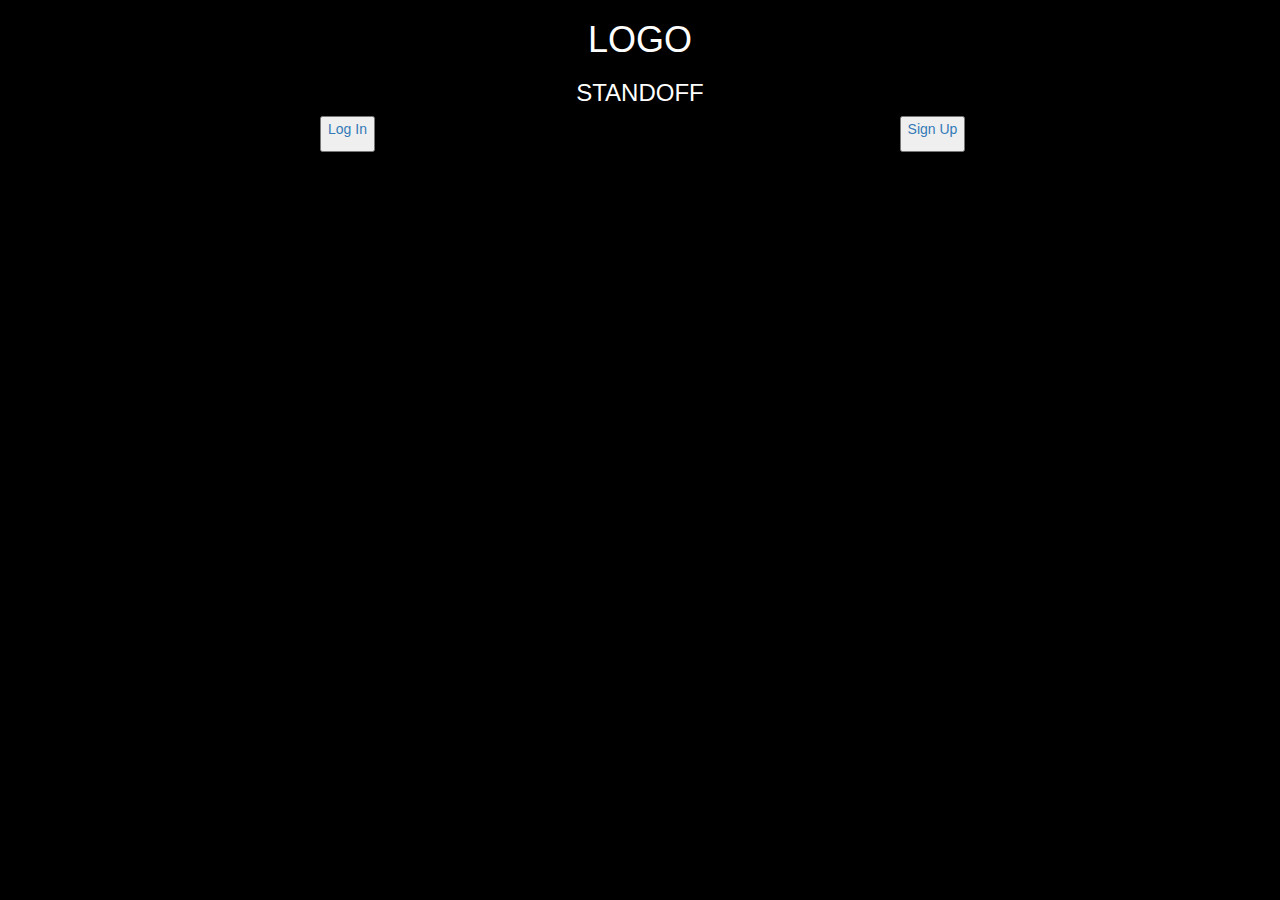
<file: Stand-Off/Main Page/index.html>
<!DOCTYPE html>
<html lang="en" dir="ltr">
  <head>
    <meta charset="utf-8">
    <link rel="stylesheet" href="work.css">
    <title></title>
    <!-- Latest compiled and minified CSS -->
<link rel="stylesheet" href="https://maxcdn.bootstrapcdn.com/bootstrap/3.3.7/css/bootstrap.min.css" integrity="sha384-BVYiiSIFeK1dGmJRAkycuHAHRg32OmUcww7on3RYdg4Va+PmSTsz/K68vbdEjh4u" crossorigin="anonymous">

  </head>
  <body style="background-color:black;">


    <div class="container">
<!--Start  -->

<div style="text-align:center;"> <h1 style="color:white;">LOGO</h1>
<h3 style="color:white;">STANDOFF</h3>
</div>
<!-- body -->
<div class="row" style="text-align:center;">
      <div class="col-md-6">
        <button class="style"><a href="Standoff.html"><p>Log In</p><a/></button>
      </div>
      <div class="col-md-6">
        <button class="style"><a href="Standoff.html"><p>Sign Up</p><a/></button>
      </div>
</div>
    <div class="page">

    </div>
<!-- End -->



  </div>
</div>
  </body>
</html>
</file>
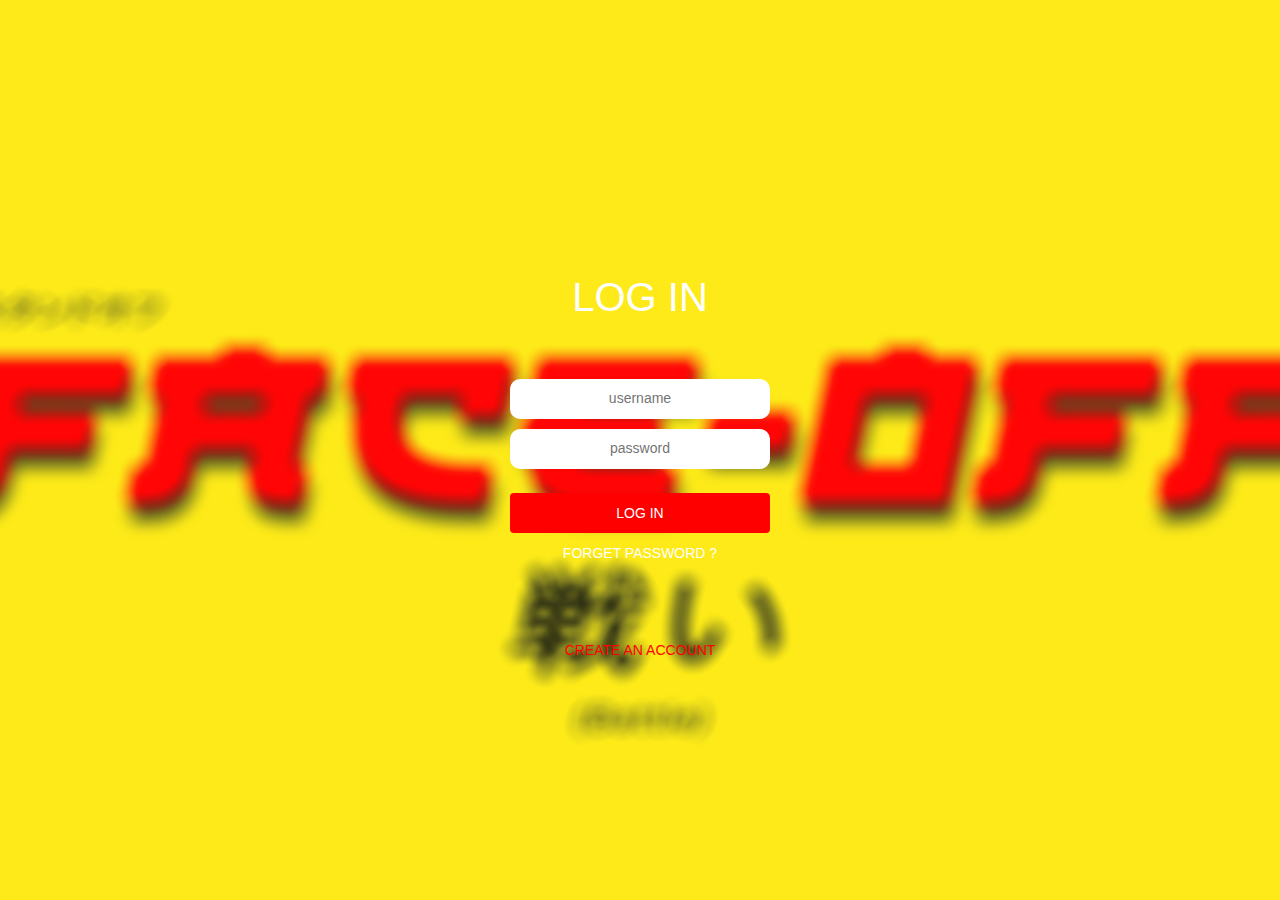
<file: Stand-Off/Sign Up/Standoff.html>
<!DOCTYPE html>
<html lang="en" dir="ltr">
  <head>
    <meta charset="utf-8">
    <title>Login Form</title>
    <link rel="stylesheet" href="style.css">
    <!-- Latest compiled and minified CSS -->
<link rel="stylesheet" href="https://maxcdn.bootstrapcdn.com/bootstrap/3.3.7/css/bootstrap.min.css" integrity="sha384-BVYiiSIFeK1dGmJRAkycuHAHRg32OmUcww7on3RYdg4Va+PmSTsz/K68vbdEjh4u" crossorigin="anonymous">

  </head>
  <body style="background-color:#000000;">

     <div class="container">

       <h1 >LOG IN</h1>


       <form action="index.html" method="post">
         <div class="tbox">
           <input type="text" placeholder="username" value="">
         </div>


         <div class="tbox">
           <input type="password" placeholder="password" value="">
         </div>


         <input class="btn" type="submit" name="" value="LOG IN">


       </form>
        <a class="b1" href="#">FORGET PASSWORD ?</a>
        <a class="b2" href="#">CREATE AN ACCOUNT</a>

     </div>




  </body>
</html>
</file>
<file: Stand-Off/Main Page/work.css>
body{
  background-color: black;
  background-image: url(https://thumbs.gfycat.com/FreshPinkChimneyswift-size_restricted.gif);
  background-repeat: no-repeat;
  background-attachment: fixed;
  background-position: center;

margin: 0;
padding: 0;
font-family: "Montserrat",sans-serif;

}
.class{
    display: block;
    width: 260px;
    padding: 10px 0;
    text-decoration: none;
    color: white;
    text-align: center;
    margin: auto;
    transition: 0.4s all;
  
}
</file>
<file: Stand-Off/Sign Up/style.css>
body{
  background-color: black;
  background-image: url('faceoff.jpg');
  background-repeat: no-repeat;
  background-attachment: fixed;
  background-position: center;

margin: 0;
padding: 0;
font-family: "Montserrat",sans-serif;

}

.container{
  width: 360px;
  height: 600px;
  background: url();
  position: absolute;
  top: 50%;
  left: 50%;
  transform: translate(-50%, -50%);
  color: white;
  text-align: center;
}

.container h1{
  font-size: 40px;
  margin-top: 125px;
  margin-bottom: 60px;
}

.tbox{
  width: 260px;
  height: 40px;
  background: white;
  border-radius: 10px;
  margin: 10px auto;
}
.tbox input{
  background: none;
  border: none;
  outline: none;
  text-align: center;
  width: 90%;
  line-height: 37px;
  font-family: "Montserrat",sans-serif;
  font-size: 14px;
  color: #333;
}
.btn{
  width: 260px;
  height: 40px;
  background: #ff0000;
  border-radius: 10px;
  margin: 14px auto;
  display: block;
  font-family: "Montserrat", sans-serif;
  font-size: 16px;
  border: none;
  color: white;
  cursor: pointer;
}
.b1{
  display: block;
  width: 260px;
  padding: 10px 0;
  text-decoration: none;
  color: white;
  text-align: center;
  margin: auto;
  transition: 0.4s all;
}
.b2{
  position: absolute;
  bottom: 80px;
  left: 50%;
  transform: translateX(-50%);
  width: 260px;
  padding: 10px 0;
  text-decoration: none;
  text-align: center;
  transition: 0.4s all;
  color: #ff0000;
}
a:hover{
  background: #eaeaea;
  border-radius: 10px;
}




/* page 1  */


.login{
  background-color: #ff0000;
}



.style{
  width: 260px;
  height: 40px;
  background: #ff0000;
  border-radius: 10px;
  margin: 14px auto;
  display: block;
  font-family: "Montserrat", sans-serif;
  font-size: 16px;
  border: none;
  color: white;
  cursor: pointer;

}
.index{
  width: 360px;
  height: 600px;
  position: absolute;
  top: 50%;
  left: 50%;
  transform: translate(-50%, -50%);
  color: white;
  text-align: center;
}
</file>
